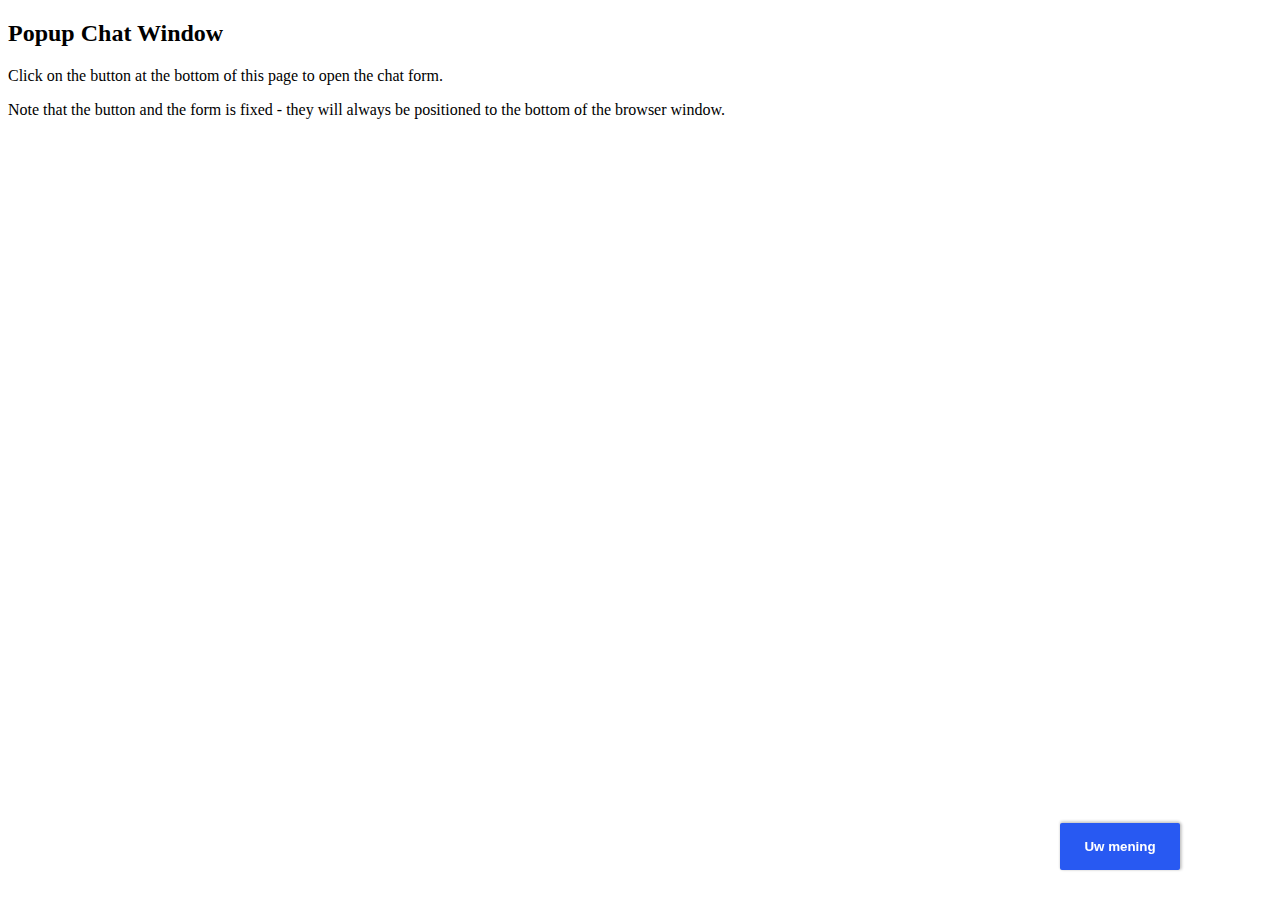
<file: index.html>
<!DOCTYPE html>
<html>

<head>
    <meta name="viewport" content="width=device-width, initial-scale=1">
    <link href="popup_stylesheet.css" rel="stylesheet" type="text/css">

</head>

<body>

    <h2>Popup Chat Window</h2>
    <p>Click on the button at the bottom of this page to open the chat form.</p>
    <p>Note that the button and the form is fixed - they will always be positioned to the bottom of the browser window.</p>

    <button class="open-button" onclick="openForm()">Uw mening</button>

    <div class="chat-popup" id="myForm">
        <form action="/action_page.php" class="form-container">
            <h1>Uw mening</h1>

            <label for="msg"><b>Uw mening over de website van DASC B.V.</b></label>
            <textarea placeholder="Type hier uw bericht..." name="msg" required autofocus="autofocus"></textarea>
            <iframe src="https://survey.dasc.nl/mrIWeb/mrIWeb.dll?I.Project=NPS" id="iframe" name="iframe_a" style="height:170px;width:400px;border:none;"></iframe>
            <p>
                <a href="https://survey.dasc.nl/mrIWeb/mrIWeb.dll?I.Project=NPS" id="iframe" target="iframe_a"></a>
            </p>
            <button type="submit" class="btn">Verzenden</button>
            <button type="button" class="btn cancel" onclick="closeForm()">Sluiten</button>
        </form>
    </div>

    <script src="open_closeForm.js"></script>

    <script src="https://web-chat.global.assistant.watson.appdomain.cloud/loadWatsonAssistantChat.js"></script>
    <script>
        window.loadWatsonAssistantChat({
            integrationID: "3863c4e1-8650-41ce-bcd7-d0c00b2c76a9", // The ID of this integration.
            region: "eu-gb" // The region your integration is hosted in.
        }).then(function(instance) {
            instance.render();
        });
    </script>

</body>

</html>
</file>
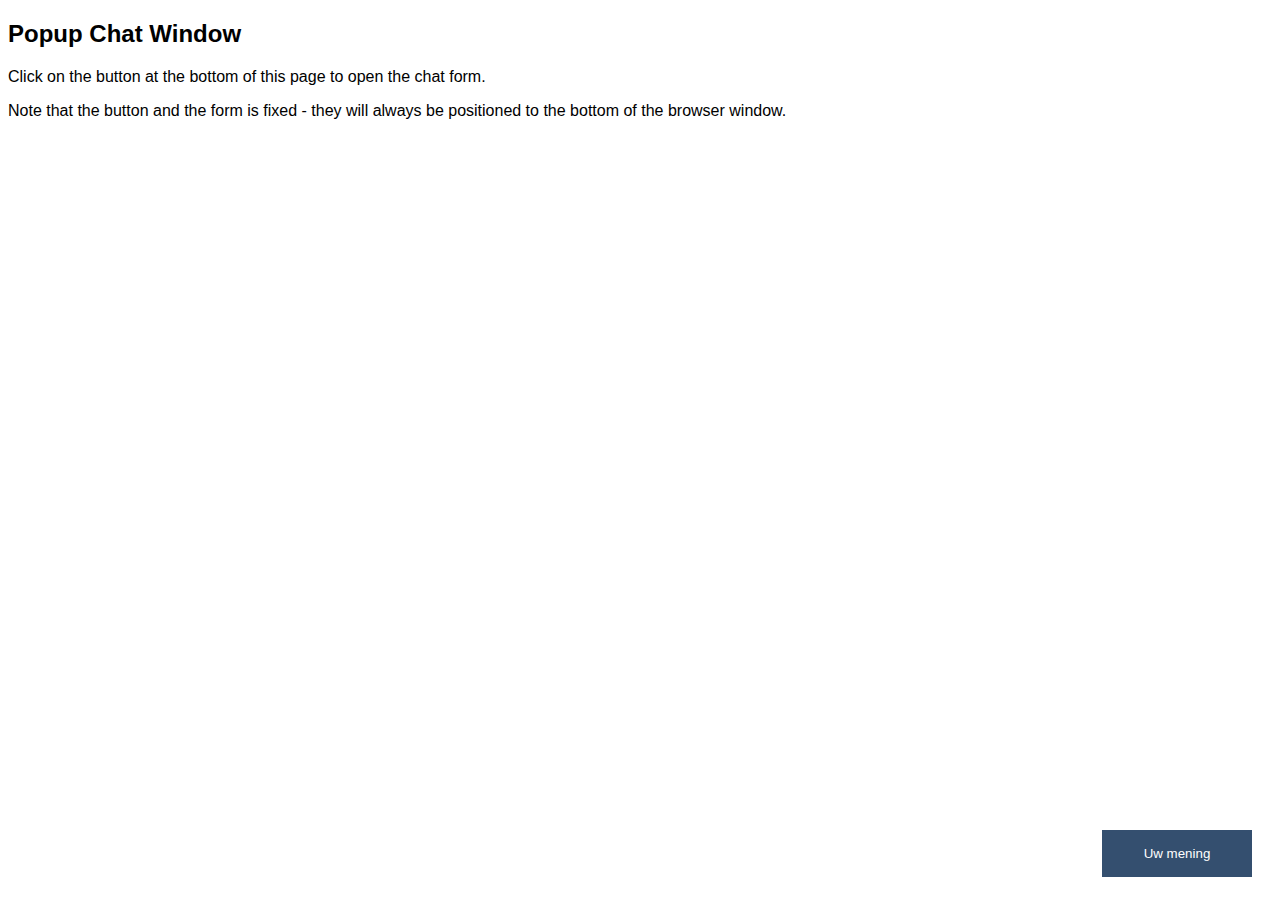
<file: index_2.html>
<!DOCTYPE html>
<html>

<head>
    <meta name="viewport" content="width=device-width, initial-scale=1">
    <style>
        body {
            font-family: Arial, Helvetica, sans-serif;
        }
        
        * {
            box-sizing: border-box;
        }
        /* Button used to open the chat form - fixed at the bottom of the page */
        
        .open-button {
            background-color: #02244B;
            color: white;
            padding: 16px 20px;
            border: none;
            cursor: pointer;
            opacity: 0.8;
            position: fixed;
            bottom: 23px;
            right: 28px;
            width: 150px;
        }
        /* The popup chat - hidden by default */
        
        .chat-popup {
            display: none;
            position: fixed;
            bottom: 0;
            right: 15px;
            border: 3px solid #f1f1f1;
            z-index: 9;
        }
        /* Add styles to the form container */
        
        .form-container {
            max-width: 300px;
            padding: 10px;
            background-color: white;
        }
        /* Full-width textarea */
        
        .form-container textarea {
            width: 100%;
            padding: 15px;
            margin: 5px 0 22px 0;
            border: none;
            background: #f1f1f1;
            resize: none;
            min-height: 200px;
        }
        /* When the textarea gets focus, do something */
        
        .form-container textarea:focus {
            background-color: #ddd;
            outline: none;
        }
        /* Set a style for the submit/send button */
        
        .form-container .btn {
            background-color: #4CAF50;
            color: white;
            padding: 16px 20px;
            border: none;
            cursor: pointer;
            width: 100%;
            margin-bottom: 10px;
            opacity: 0.8;
        }
        /* Add a red background color to the cancel button */
        
        .form-container .cancel {
            background-color: #02244B;
        }
        /* Add some hover effects to buttons */
        
        .form-container .btn:hover,
        .open-button:hover {
            opacity: 1;
        }
    </style>
</head>

<body>

    <h2>Popup Chat Window</h2>
    <p>Click on the button at the bottom of this page to open the chat form.</p>
    <p>Note that the button and the form is fixed - they will always be positioned to the bottom of the browser window.</p>

    <button class="open-button" onclick="openForm()">Uw mening</button>

    <div class="chat-popup" id="myForm">
        <form action="/action_page.php" class="form-container">
            <h1>Uw mening</h1>

            <label for="msg"><b>Laat hier uw mening achter over de website van DASC B.V.</b></label>
            <textarea placeholder="Type hier uw bericht..." name="msg" required></textarea>
            <iframe src="https://survey.dasc.nl/mrIWeb/mrIWeb.dll?I.Project=IFRAME_TRYOUT&i.test=1" name="iframe_a" style="height:200px;width:100%;border:none;"></iframe>
            <p>
                <a href="https://survey.dasc.nl/mrIWeb/mrIWeb.dll?I.Project=IFRAME_TRYOUT&i.test=1" target="iframe_a"></a>
            </p>

            <button type="submit" class="btn">Verzenden</button>
            <button type="button" class="btn cancel" onclick="closeForm()">Sluiten</button>
        </form>
    </div>

    <script>
        function openForm() {
            document.getElementById("myForm").style.display = "block";
        }

        function closeForm() {
            document.getElementById("myForm").style.display = "none";
        }
    </script>

</body>

</html>
</file>
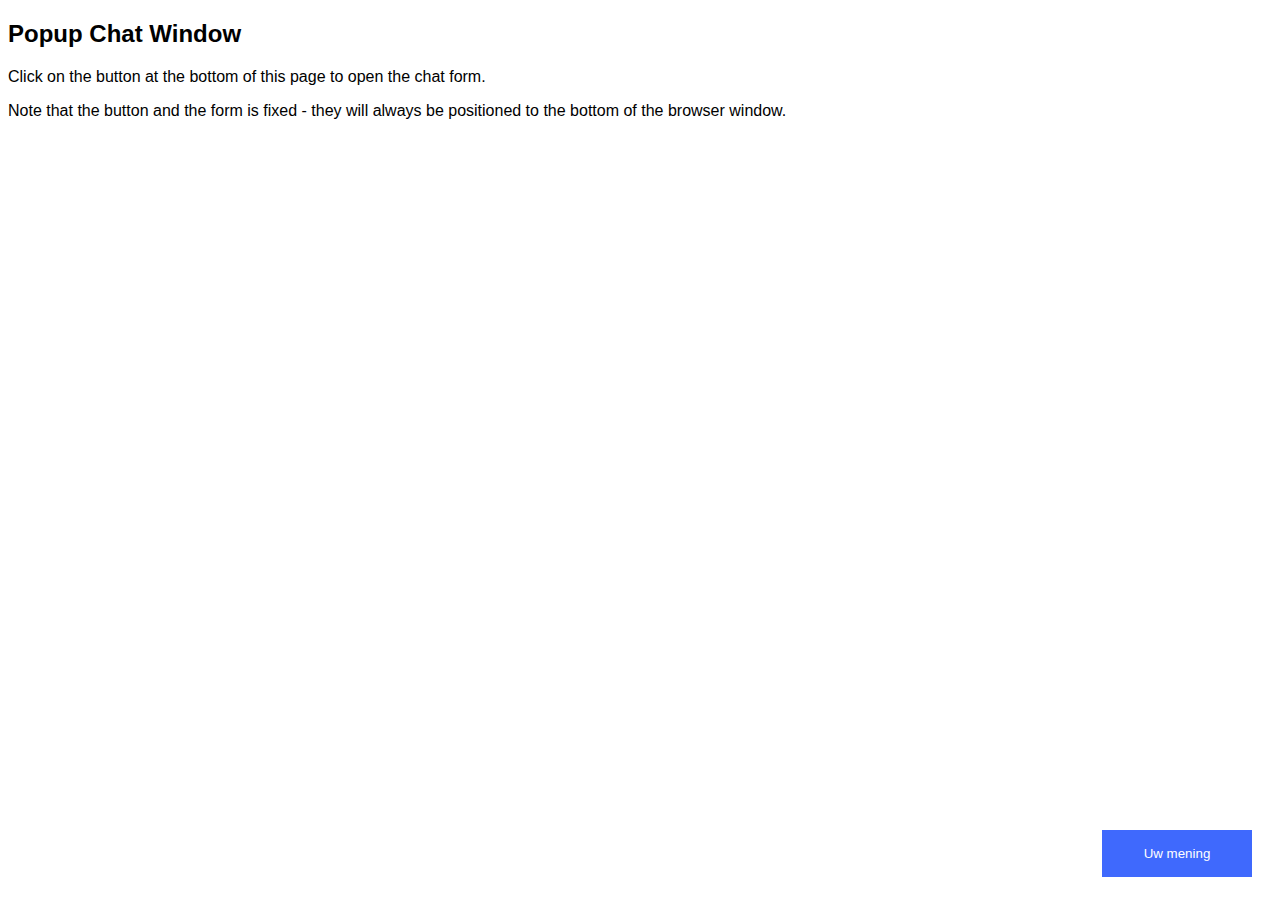
<file: index_3.html>
<!DOCTYPE html>
<html>

<head>
    <meta name="viewport" content="width=device-width, initial-scale=1">
    <style>
        body {
            font-family: Arial, Helvetica, sans-serif;
        }
        
        * {
            box-sizing: border-box;
        }
        /* Button used to open the chat form - fixed at the bottom of the page */
        
        .open-button {
            background-color: #0f44fd;
            color: white;
            padding: 16px 20px;
            border: none;
            cursor: pointer;
            opacity: 0.8;
            position: fixed;
            bottom: 23px;
            right: 28px;
            width: 150px;
        }
        /* The popup chat - hidden by default */
        
        .chat-popup {
            display: none;
            position: fixed;
            bottom: 0;
            right: 15px;
            border: 3px solid #f1f1f1;
            z-index: 9;
        }
        /* Add styles to the form container */
        
        .form-container {
            max-width: 300px;
            padding: 10px;
            background-color: white;
        }
        /* Full-width textarea */
        
        .form-container textarea {
            width: 100%;
            padding: 15px;
            margin: 5px 0 22px 0;
            border: none;
            background: #f1f1f1;
            resize: none;
            min-height: 150px;
        }
        /* When the textarea gets focus, do something */
        
        .form-container textarea:focus {
            background-color: #ddd;
            outline: none;
        }
        /* Set a style for the submit/send button */
        
        .form-container .btn {
            background-color: #4CAF50;
            color: white;
            padding: 16px 20px;
            border: none;
            cursor: pointer;
            width: 100%;
            margin-bottom: 10px;
            opacity: 0.8;
        }
        /* Add a red background color to the cancel button */
        
        .form-container .cancel {
            background-color: #0f44fd;
        }
        /* Add some hover effects to buttons */
        
        .form-container .btn:hover,
        .open-button:hover {
            opacity: 1;
        }
    </style>
</head>

<body>

    <h2>Popup Chat Window</h2>
    <p>Click on the button at the bottom of this page to open the chat form.</p>
    <p>Note that the button and the form is fixed - they will always be positioned to the bottom of the browser window.</p>

    <button class="open-button" onclick="openForm()">Uw mening</button>

    <div class="chat-popup" id="myForm">
        <form action="/action_page.php" class="form-container">
            <h1>Uw mening</h1>

            <label for="msg"><b>Laat hier uw mening achter over de website van DASC B.V.</b></label>
            <textarea placeholder="Type hier uw bericht..." name="msg" required></textarea>
            <iframe src="https://survey.dasc.nl/mrIWeb/mrIWeb.dll?I.Project=IFRAME_TRYOUT&i.test=1" name="iframe_a" style="height:200px;width:100%;border:none;"></iframe>
            <p>
                <a href="https://survey.dasc.nl/mrIWeb/mrIWeb.dll?I.Project=IFRAME_TRYOUT&i.test=1" target="iframe_a"></a>
            </p>

            <button type="submit" class="btn">Verzenden</button>
            <button type="button" class="btn cancel" onclick="closeForm()">Sluiten</button>
        </form>
    </div>

    <script>
        function openForm() {
            document.getElementById("myForm").style.display = "block";
        }

        function closeForm() {
            document.getElementById("myForm").style.display = "none";
        }
    </script>

</body>

</html>
</file>
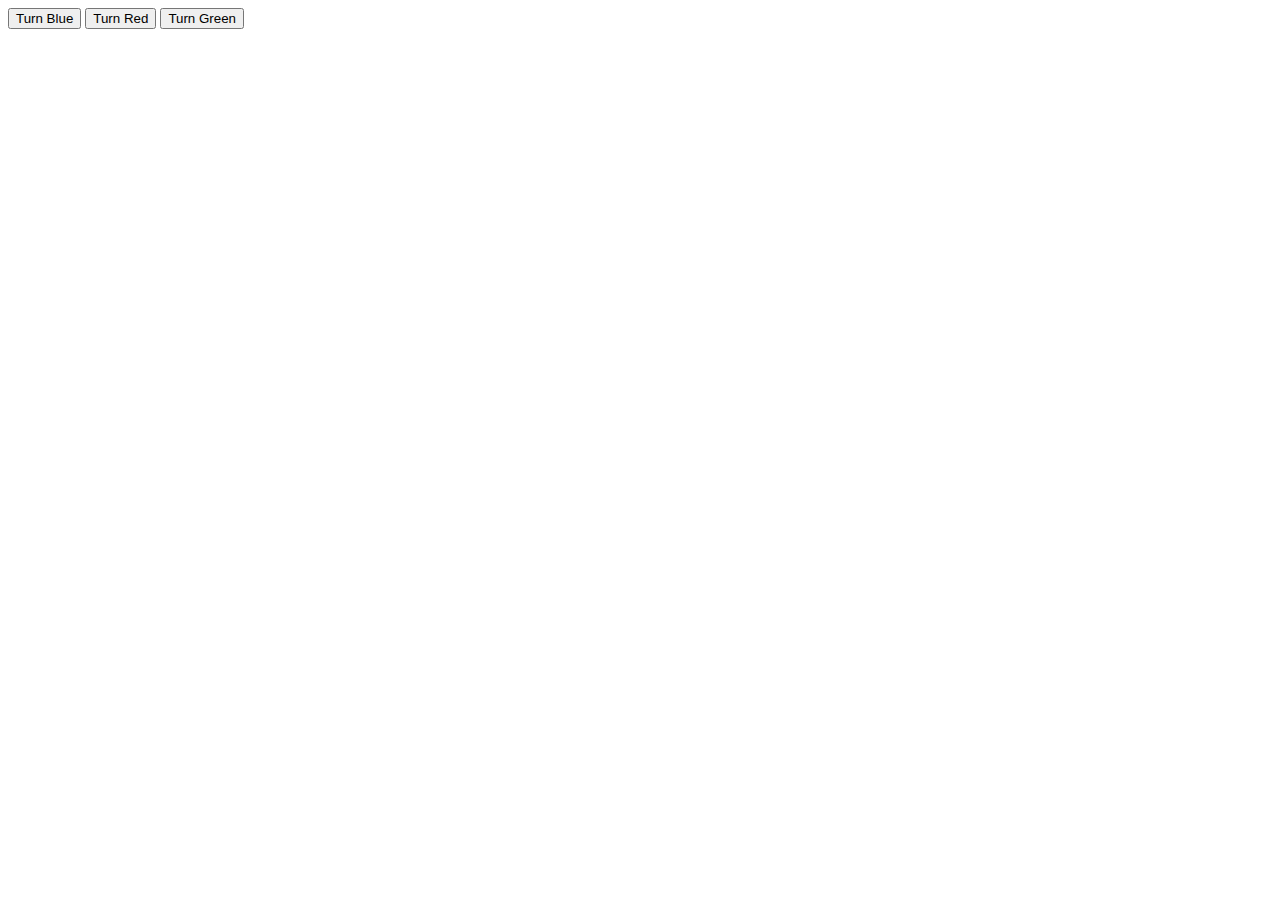
<file: multiple_button.html>
<!DOCTYPE html>
<html>

<head>
    <meta charset="utf-8" />
    <title>Buttons</title>
    <meta name="viewport" content="width=device-width, initial-scale=1">
</head>

<body>
    <button id='btn1' type="button" onclick="function1()">Turn Blue</button>
    <button id='btn2' type="button" onclick="function2()">Turn Red</button>
    <button id='btn3' type="button" onclick="function3()">Turn Green</button>
    <script>
        function function1() {
            document.body.style.backgroundColor = 'blue';
        }

        function function2() {
            document.body.style.backgroundColor = 'red';
        }

        function function3() {
            document.body.style.backgroundColor = 'green';
        }
    </script>
</body>

</html>
</file>
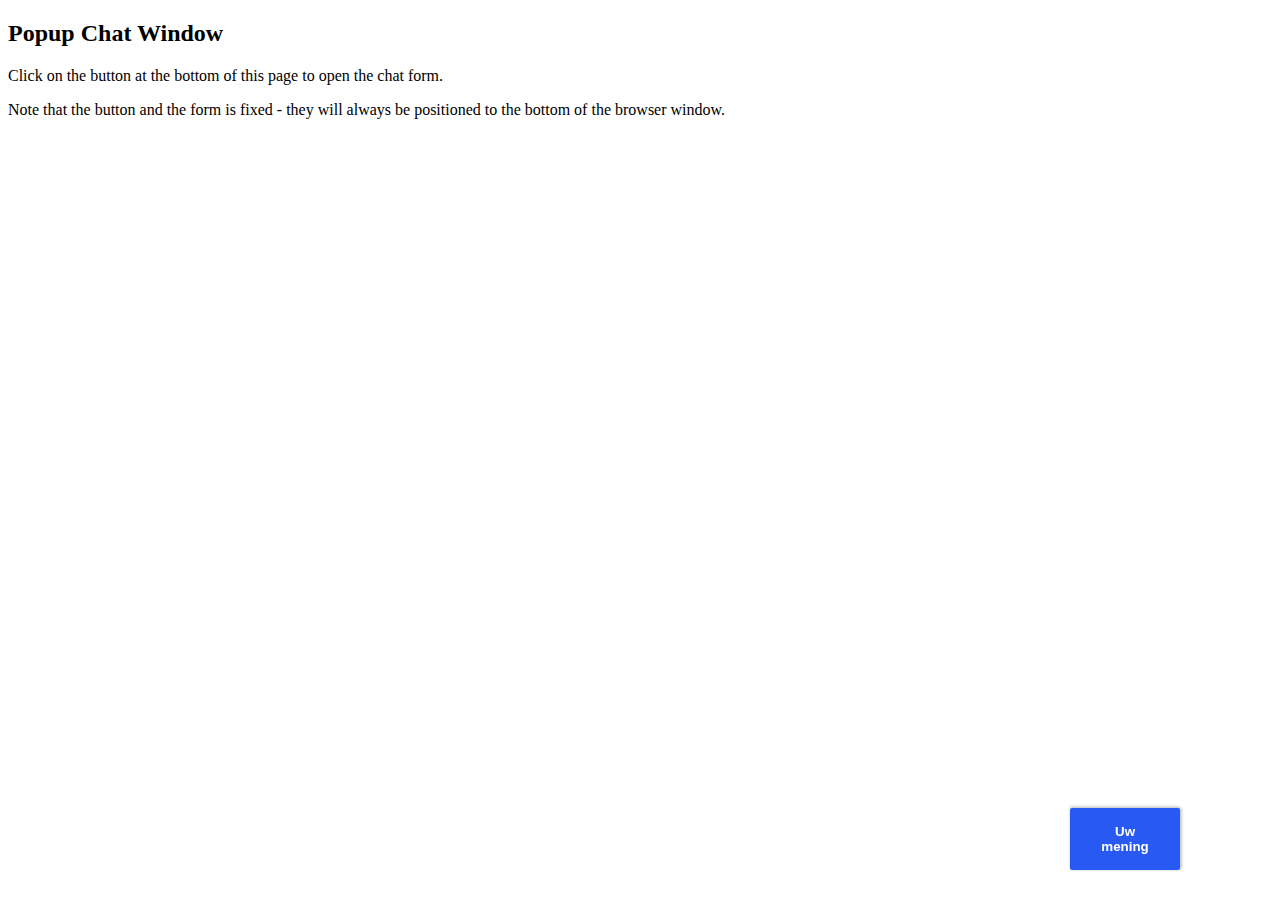
<file: Popup_2.html>
<!DOCTYPE html>
<html>

<head>
    <meta name="viewport" content="width=device-width, initial-scale=1">
    <link href="Popup_stylesheet_2.css" rel="stylesheet" type="text/css">
</head>

<body>

    <h2>Popup Chat Window</h2>
    <p>Click on the button at the bottom of this page to open the chat form.</p>
    <p>Note that the button and the form is fixed - they will always be positioned to the bottom of the browser window.</p>

    <button class="open-button" onclick="openForm()">Uw mening</button>

    <div class="chat-popup" id="myForm">
        <form action="/action_page.php" class="form-container">
            <h1>Uw mening</h1>

            <label for="msg"><b>Laat hier uw mening achter over de website van DASC B.V.</b></label>
            <textarea placeholder="Type hier uw bericht..." name="msg" required></textarea>
            <iframe src="file:///Users/rianne/Visual%20Studio%20Code/NPS_vraag.html" name="iframe_a" style="height:200px;width:100%;border:none;"></iframe>
            <p>
                <a href="file:///Users/rianne/Visual%20Studio%20Code/NPS_vraag.html" target="iframe_a"></a>
            </p>

            <button type="submit" class="btn">Verzenden</button>
            <button type="button" class="btn cancel" onclick="closeForm()">Sluiten</button>
        </form>
    </div>

    <script src="open_closeForm.js"></script>

    <script src="https://web-chat.global.assistant.watson.appdomain.cloud/loadWatsonAssistantChat.js"></script>
    <script>
        window.loadWatsonAssistantChat({
            integrationID: "3863c4e1-8650-41ce-bcd7-d0c00b2c76a9", // The ID of this integration.
            region: "eu-gb" // The region your integration is hosted in.
        }).then(function(instance) {
            instance.render();
        });
    </script>

</body>

</html>
</file>
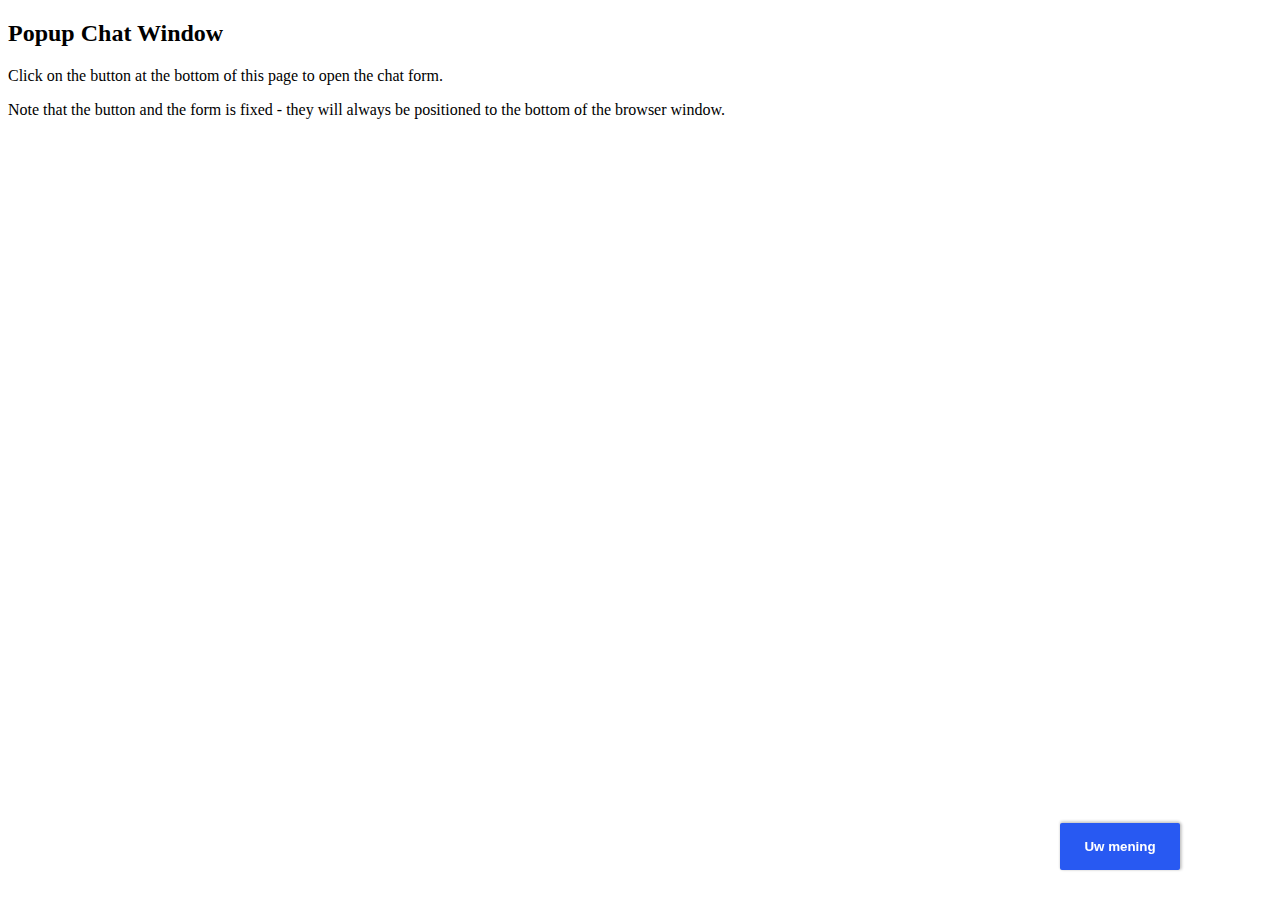
<file: tryout.html>
<!DOCTYPE html>
<html>

<head>
    <meta name="viewport" content="width=device-width, initial-scale=1">
    <link href="popup_stylesheet.css" rel="stylesheet" type="text/css">
</head>

<body>
    <h2>Popup Chat Window</h2>
    <p>Click on the button at the bottom of this page to open the chat form.</p>
    <p>Note that the button and the form is fixed - they will always be positioned to the bottom of the browser window.</p>

    <button class="open-button" onclick="openForm()">Uw mening</button>

    <div class="chat-popup" id="myForm">
        <form action="/action_page.php" class="form-container">
            <h1>Uw mening</h1>

            <label for="msg"><b>Laat hier uw mening achter over de website van DASC B.V.</b></label>
            <textarea placeholder="Type hier uw bericht..." name="msg" required></textarea>
            <iframe src="https://survey.dasc.nl/mrIWeb/mrIWeb.dll?I.Project=IFRAME_TRYOUT&i.test=1" name="iframe_a" style="height:200px;width:100%;border:none;"></iframe>
            <p>
                <a href="https://survey.dasc.nl/mrIWeb/mrIWeb.dll?I.Project=IFRAME_TRYOUT&i.test=1" target="iframe_a"></a>
            </p>

            <button type="submit" class="btn">Verzenden</button>
            <button type="button" class="btn cancel" onclick="closeForm()">Sluiten</button>
        </form>
    </div>

    <script src="open_closeForm.js"></script>

</body>

</html>
</file>
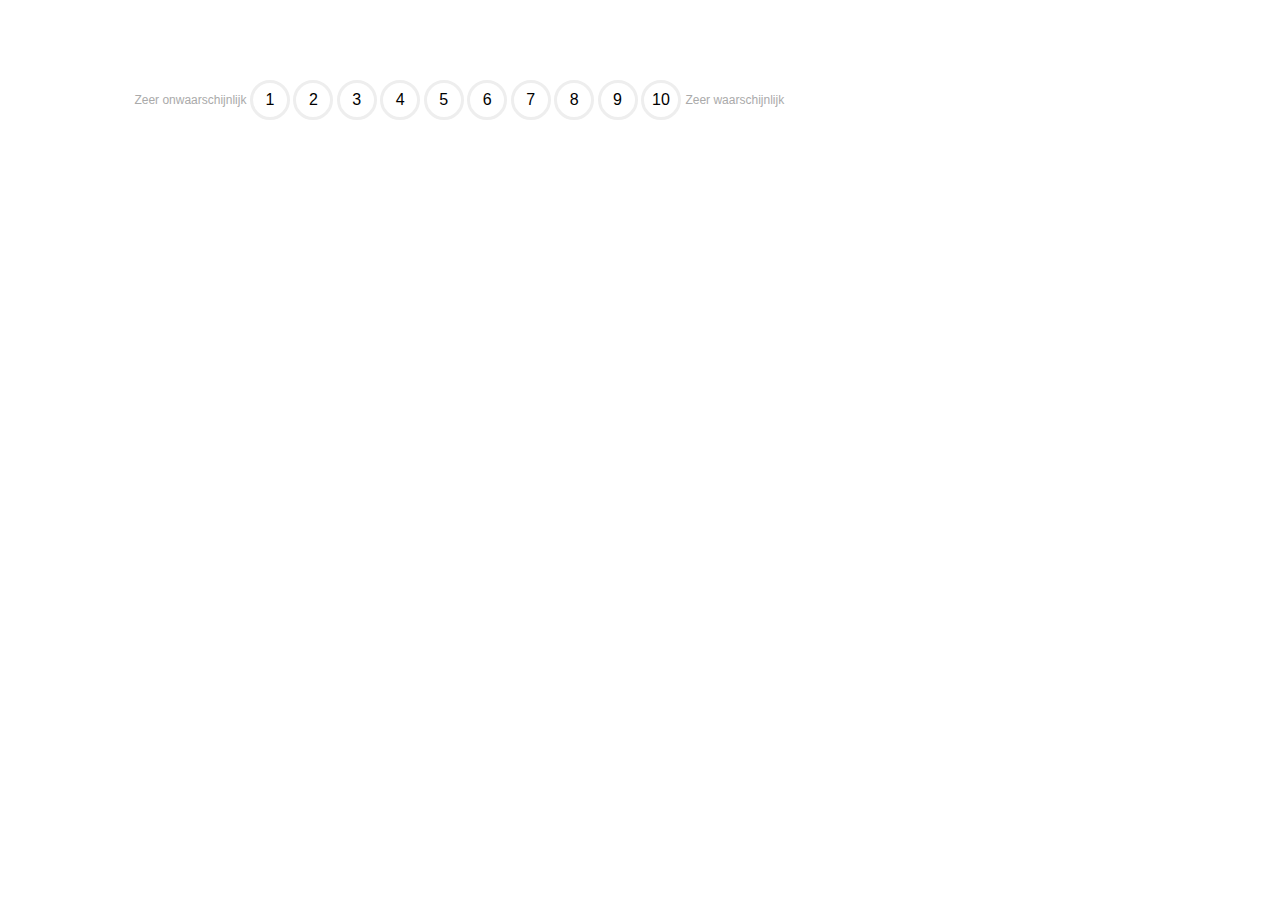
<file: NPS/NPS_2.htm>
<!DOCTYPE html>
<html lang="nl">

<head>
    <link href="NPS_2.css" rel="stylesheet" type="text/css">
    <script src="NPS_2.js"></script>
</head>

<body>
    <div class="container">
        <div class="widget">
            <span class="negative-text">Zeer onwaarschijnlijk</span>
            <button class="detractor">1</button>
            <button class="detractor">2</button>
            <button class="detractor">3</button>
            <button class="detractor">4</button>
            <button class="detractor">5</button>
            <button class="passive">6</button>
            <button class="passive">7</button>
            <button class="passive">8</button>
            <button class="promoter">9</button>
            <button class="promoter">10</button>
            <span class="positive-text">Zeer waarschijnlijk</span>
        </div>

    </div>
</body>
</file>
<file: popup_stylesheet.css>
body .serif {
            font-family: "sans-serif"
        }
        
        * {
            box-sizing: border-box;
        }
        /* Button used to open the chat form - fixed at the bottom of the page */
        
        .open-button {
            display: inline-block;
            background-color: rgb(3, 60, 240);
            color: #FFFFFF;
            padding: 16px 20px;
            border: none;
            opacity: 0.85;
            position: fixed;
            bottom: 30px;
            right: 100px;
            width: 120px;
            box-shadow: 0 -1.5px 3px rgba(0, 0, 0, 0.18), 1.5px 0px 3px rgba(0, 0, 0, 0.23);
            transition: all 0.3s linear;
            border-radius: 2px;
            font-weight: bold;
            animation: animatebottom 0.35s;
            cursor: pointer;
        }
        
        @keyframes animatebottom {
            0% {
                background-color: rgb(3, 60, 240);
                right: 100px;
                bottom: -100px;
            }
            25% {
                background-color: rgb(3, 60, 240);
                right: 100px;
                bottom: 7.5px;
            }
            50% {
                background-color: rgb(3, 60, 240);
                right: 100px;
                bottom: 15px;
            }
            75% {
                background-color: rgb(3, 60, 240);
                right: 100px;
                bottom: 22.5px;
            }
            100% {
                background-color: rgb(3, 60, 240);
                right: 100px;
                bottom: 30px;
            }
        }
        /* The popup chat - hidden by default */
        
        .chat-popup {
            display: none;
            position: fixed;
            bottom: 20px;
            right: 100px;
            border: 3px solid white;
            z-index: 9;
            box-shadow: 0 -1.5px 3px rgba(0, 0, 0, 0.18), 1.5px 0px 3px rgba(0, 0, 0, 0.23);
        }
        /* Add styles to the form container */
        
        .form-container {
            max-width: 400px;
            padding: 10px;
            background-color: white;
            opacity: 3;
        }
        /* Full-width textarea */
        
        .form-container textarea {
            width: 100%;
            padding: 10px;
            border-width: 2px;
            border-color: whitesmoke;
            margin: 5px 0 15px 0;
            background: whitesmoke;
            resize: none;
            min-height: 100px;
            outline: none;
        }
        /* When the textarea gets focus, do something */
        
        .form-container textarea:focus {
            background-color: white;
            border-color: rgb(3, 60, 240);
            color: rgb(3, 60, 240);
            border-width: 1px;
            outline: none;
        }
        
        .form-container iframe {
            padding: 0px;
        }
        /* Set a style for the submit/send button */
        
        .form-container .btn {
            background-color: white;
            padding: 15px;
            color: rgb(249, 179, 13);
            border-color: rgb(249, 179, 13);
            border: 100%;
            cursor: pointer;
            width: 100%;
            border-radius: 25px;
            margin-bottom: 2px;
            /*opacity: 0.8;*/
        }
        /* Add a red background color to the cancel button */
        
        .form-container .cancel {
            background-color: white;
            border-color: rgb(3, 60, 240);
            margin-top: 2px;
            color: rgb(3, 60, 240);
        }
        /* Add some hover effects to buttons */
        
        .form-container .btn:hover {
            background-color: rgb(249, 179, 13);
            color: white;
        }
        
        .form-container .cancel:hover {
            background-color: rgb(3, 60, 240);
            color: white;
        }
        
        .open-button:hover {
            opacity: 1;
        }
        
        .form-container .btn,
        .form-container .cancel {
            display: inline-block;
            width: 180px;
        }
</file>
<file: Popup_stylesheet_2.css>
body .serif {
    font-family: "Times New Roman", Times, serif;
}

* {
    box-sizing: border-box;
}


/* Button used to open the chat form - fixed at the bottom of the page */

.open-button {
    display: inline-block;
    background-color: rgb(3, 60, 240);
    color: #FFFFFF;
    padding: 16px 20px;
    border: none;
    opacity: 0.85;
    position: fixed;
    bottom: 30px;
    right: 100px;
    width: 110px;
    box-shadow: 0 -1.5px 3px rgba(0, 0, 0, 0.18), 1.5px 0px 3px rgba(0, 0, 0, 0.23);
    transition: all 0.3s linear;
    border-radius: 2px;
    font-weight: bold;
    animation: animatebottom 0.35s;
    cursor: pointer;
}

@keyframes animatebottom {
    0% {
        background-color: rgb(3, 60, 240);
        right: 100px;
        bottom: -100px;
    }
    25% {
        background-color: rgb(3, 60, 240);
        right: 100px;
        bottom: 7.5px;
    }
    50% {
        background-color: rgb(3, 60, 240);
        right: 100px;
        bottom: 15px;
    }
    75% {
        background-color: rgb(3, 60, 240);
        right: 100px;
        bottom: 22.5px;
    }
    100% {
        background-color: rgb(3, 60, 240);
        right: 100px;
        bottom: 30px;
    }
}


/* The popup chat - hidden by default */

.chat-popup {
    display: none;
    position: fixed;
    bottom: 0;
    right: 100px;
    border: 3px solid #f1f1f1;
    z-index: 9;
}


/* Add styles to the form container */

.form-container {
    max-width: 300px;
    padding: 10px;
    background-color: white;
}


/* Full-width textarea */

.form-container textarea {
    width: 100%;
    padding: 15px;
    margin: 5px 0 22px 0;
    border: none;
    background: #f2f2f2;
    resize: none;
    min-height: 150px;
}


/* When the textarea gets focus, do something */

.form-container textarea:focus {
    background-color: #ddd;
    outline: none;
}


/* Set a style for the submit/send button */

.form-container .btn {
    background-color: #4CAF50;
    color: white;
    padding: 16px 20px;
    border: none;
    cursor: pointer;
    width: 100%;
    margin-bottom: 10px;
    opacity: 0.8;
}


/* Add a red background color to the cancel button */

.form-container .cancel {
    background-color: rgb(15, 68, 253);
}


/* Add some hover effects to buttons */

.form-container .btn:hover,
.open-button:hover {
    opacity: 1;
}
</file>
<file: NPS/NPS_2.css>
body {
    font-family: "Helvetica Neue", Helvetica, sans-serif;
}

.container {
    margin: 80px auto;
    width: 80%;
}

.container .widget span {
    color: #aaa;
    font-size: 12px;
}

.container .widget button {
    /* padding: 5px 10px; */
    font-size: 16px;
    white-space: nowrap;
    vertical-align: middle;
    display: inline-block;
    background: none;
    border: none;
    box-shadow: none;
    cursor: pointer;
    text-align: center;
    font-weight: 500;
    border-radius: 100%;
    margin: 0;
    outline: none;
    margin-left: -1px;
    width: 40px;
    height: 40px;
    border: 3px solid #eee;
    -webkit-transform: scale(1);
    transform: scale(1);
    -webkit-transition: background 0.2s ease-in, color 0.2s ease-in, border-color 0.2s ease-in, -webkit-transform 0.2s cubic-bezier(0.5, 2, 0.5, 0.75);
    transition: background 0.2s ease-in, color 0.2s ease-in, border-color 0.2s ease-in, -webkit-transform 0.2s cubic-bezier(0.5, 2, 0.5, 0.75);
    transition: background 0.2s ease-in, color 0.2s ease-in, border-color 0.2s ease-in, transform 0.2s cubic-bezier(0.5, 2, 0.5, 0.75);
    transition: background 0.2s ease-in, color 0.2s ease-in, border-color 0.2s ease-in, transform 0.2s cubic-bezier(0.5, 2, 0.5, 0.75), -webkit-transform 0.2s cubic-bezier(0.5, 2, 0.5, 0.75);
}

.container .widget button.detractor:hover {
    background: #F44336;
    color: white;
    border-color: #f55a4e;
    -webkit-transform: scale(1.05);
    transform: scale(1.05);
}

.container .widget button.passive:hover {
    background: #F57C00;
    color: white;
    border-color: #ff8910;
    -webkit-transform: scale(1.05);
    transform: scale(1.05);
}

.container .widget button.promoter:hover {
    background: #4CAF50;
    color: white;
    border-color: #5cb860;
    -webkit-transform: scale(1.05);
    transform: scale(1.05);
}

.container .widget.widget.widget-sm {
    width: 315px;
    background: #eee;
    border: 2px solid #ccc;
    padding: 15px;
    box-sizing: border-box;
    position: relative;
    padding-bottom: 30px;
}

.container .widget.widget-sm .positive-text,
.container .widget.widget-sm .negative-text {
    position: absolute;
}

.container .widget.widget-sm .positive-text {
    right: 20px;
    bottom: 10px;
    text-align: right;
}

.container .widget.widget-sm .negative-text {
    left: 20px;
    bottom: 10px;
    text-align: left;
}

.container .widget.widget-sm button {
    border: none;
    margin-left: -3px;
    width: 27px;
    height: 27px;
    font-size: 12px;
    font-weight: normal;
    -webkit-transform: scale(1) !important;
    transform: scale(1) !important;
    background-color: #ccc;
    border-radius: none;
    text-align: center;
    display: inline-block;
}
</file>
